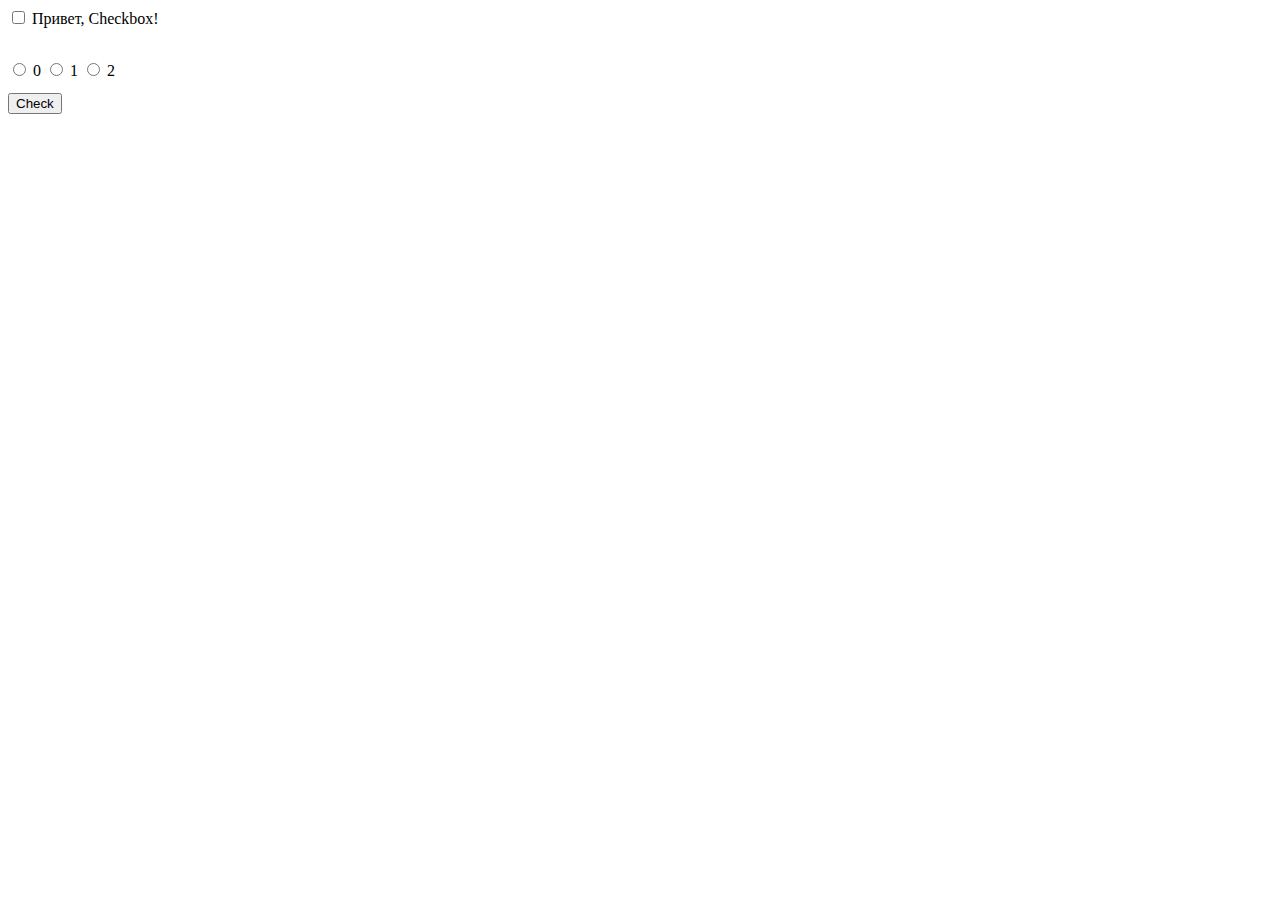
<file: 1. input/index.html>
<!DOCTYPE html>
<html lang="en">
<head>
  <meta charset="UTF-8">
  <meta name="viewport" content="width=device-width, initial-scale=1.0">
  <meta http-equiv="X-UA-Compatible" content="ie=edge">
  <title>JavaScript Tutorial</title>
  <link rel="stylesheet" href="style.css">
</head>
<body>
    <div class="checkbox">
      <label>
        <input type="checkbox" id="one"> Привет, Checkbox!
      </label>
    </div>

    <div class="radio">
      <input type="radio" name="r1" value="5"> 0
      <input type="radio" name="r1" value="53"> 1
      <input type="radio" name="r1" value="535"> 2
    </div>
    <div class="button">
      <button id="button">Check</button>
    </div>

    <script src="script.js"></script>
</body>
</html>
</file>
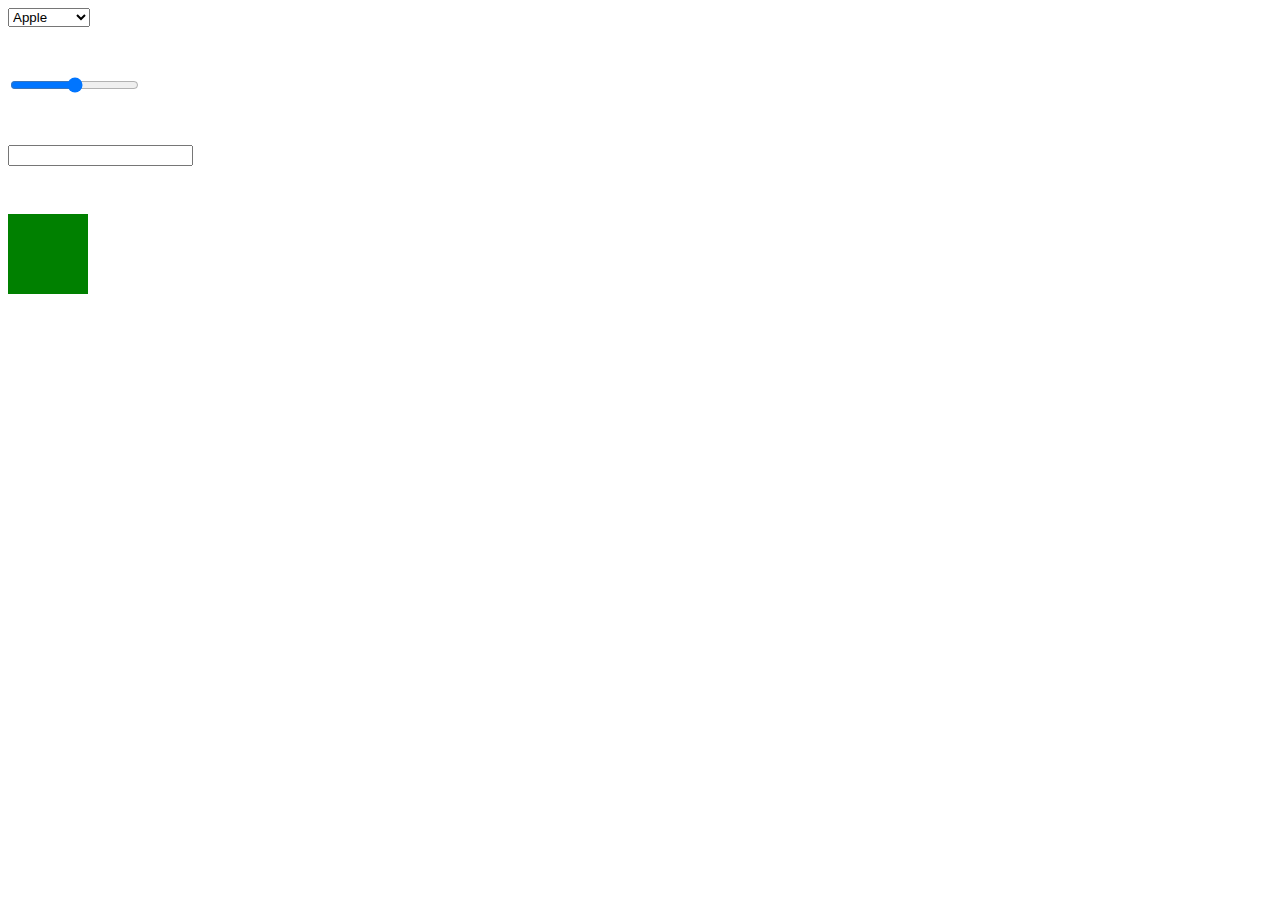
<file: 2. select/index.html>
<!DOCTYPE html>
<html lang="en">
<head>
  <meta charset="UTF-8">
  <meta name="viewport" content="width=device-width, initial-scale=1.0">
  <meta http-equiv="X-UA-Compatible" content="ie=edge">
  <title>JavaScript Tutorial</title>
  <link rel="stylesheet" href="style.css">
</head>
<body>
  <div class="select">
    <select id="mySelect">
      <option value="">Apple</option>
      <option value="">Orange</option>
      <option value="">Pineapple</option>
      <option value="">Banana</option>
    </select>  
  </div>
  <div class="range">
    <input type="range" min="0" max="100" step="2" id="range">
    <p id="p-range"></p>
    <div class="input">
      <input type="text" id="input-range">
    </div>
    <div id="test"></div>
  </div>
  
  <script src="script.js"></script>
</body>
</html>
</file>
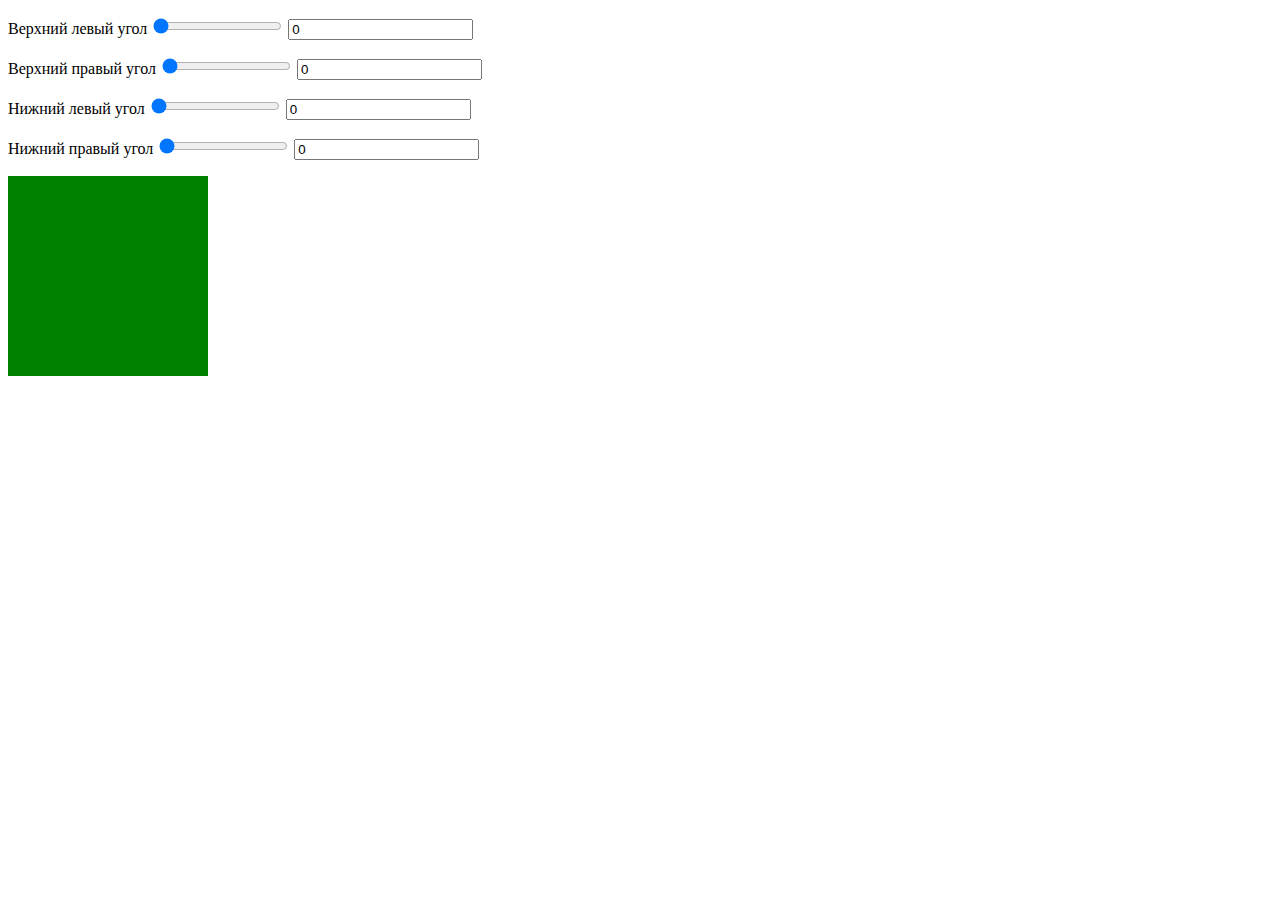
<file: 3. css-generator/index.html>
<!DOCTYPE html>
<html lang="en">
<head>
  <meta charset="UTF-8">
  <meta name="viewport" content="width=device-width, initial-scale=1.0">
  <meta http-equiv="X-UA-Compatible" content="ie=edge">
  <title>CSS Generator</title>
  <link rel="stylesheet" href="style.css">
</head>
<body>
  <div class="left-top-corner">
    <p> Верхний левый угол
      <input type="range" id="range-top-left" min="0" max="100" value="0" oninput="corner()">
      <input type="text" id="text-top-left" value="0">
    </p>
  </div>
  <div class="right-top-corner">
    <p> Верхний правый угол
      <input type="range" id="range-top-right" min="0" max="100" value="0" oninput="corner()">
      <input type="text" id="text-top-right" value="0">
    </p>
  </div>
  <div class="left-bottom-corner">
    <p> Нижний левый угол
      <input type="range" id="range-bottom-left" min="0" max="100" value="0" oninput="corner()">
      <input type="text" id="text-bottom-left" value="0">
    </p>
  </div>
  <div class="right-bottom-corner">
    <p> Нижний правый угол
      <input type="range" id="range-bottom-right" min="0" max="100" value="0" oninput="corner()">
      <input type="text" id="text-bottom-right" value="0">
    </p>
  </div>
  <div id="block"></div>

  <script src="script.js"></script>
</body>
</html>
</file>
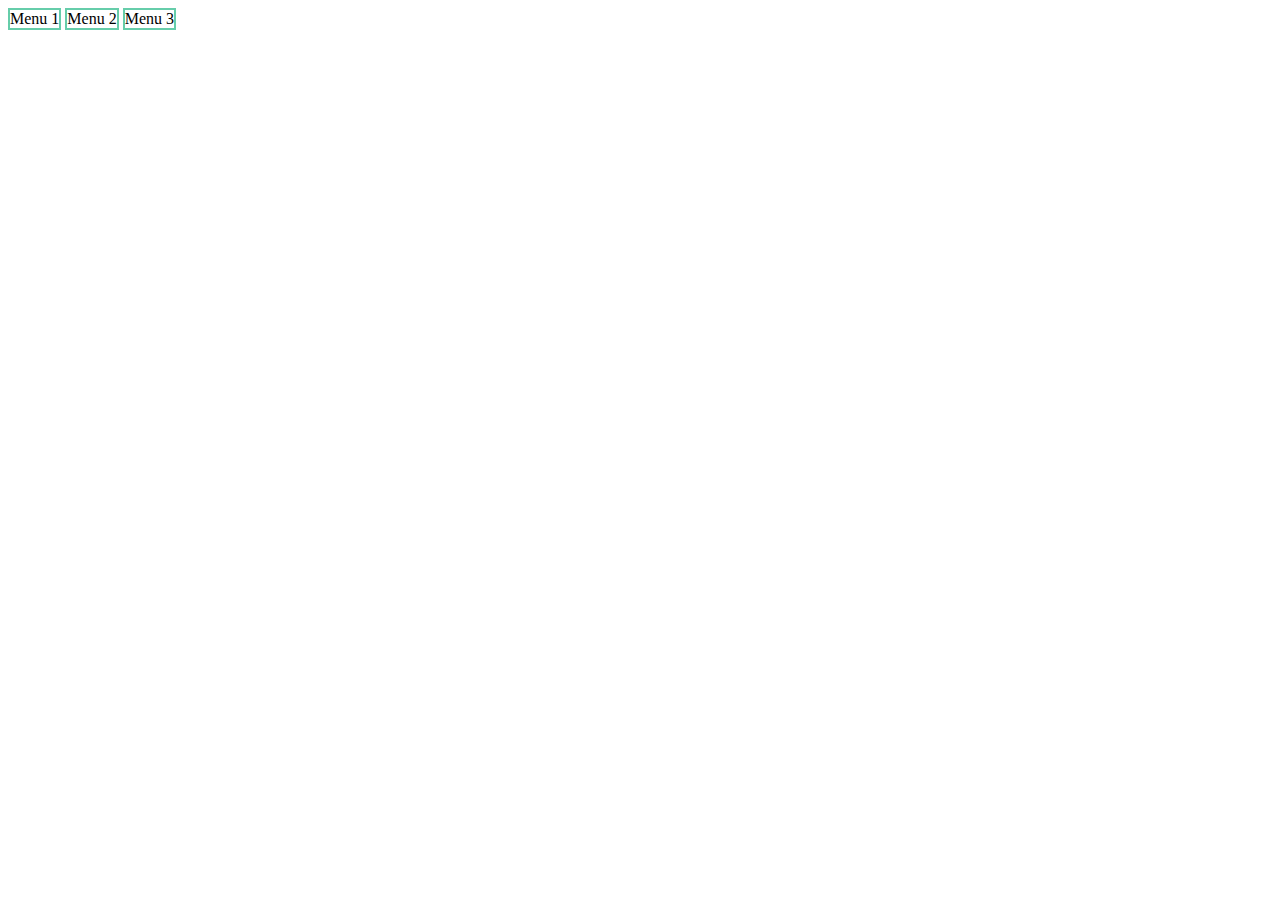
<file: 4. dropdown-menu/index.html>
<!DOCTYPE html>
<html lang="en">
<head>
  <meta charset="UTF-8">
  <meta name="viewport" content="width=device-width, initial-scale=1.0">
  <meta http-equiv="X-UA-Compatible" content="ie=edge">
  <title>Dropdown Menu</title>
  <link rel="stylesheet" href="style.css">
</head>
<body>
  <div id="nav">
    <div class="menu-item">
      Menu 1
      <div class="submenu">Submenu</div>
    </div>
    <div class="menu-item">
        Menu 2
      <div class="submenu">Submenu</div>
    </div>
    <div class="menu-item">
        Menu 3
      <div class="submenu">Submenu</div>
    </div>
  </div>

  <script src="script.js"></script>
</body>
</html>
</file>
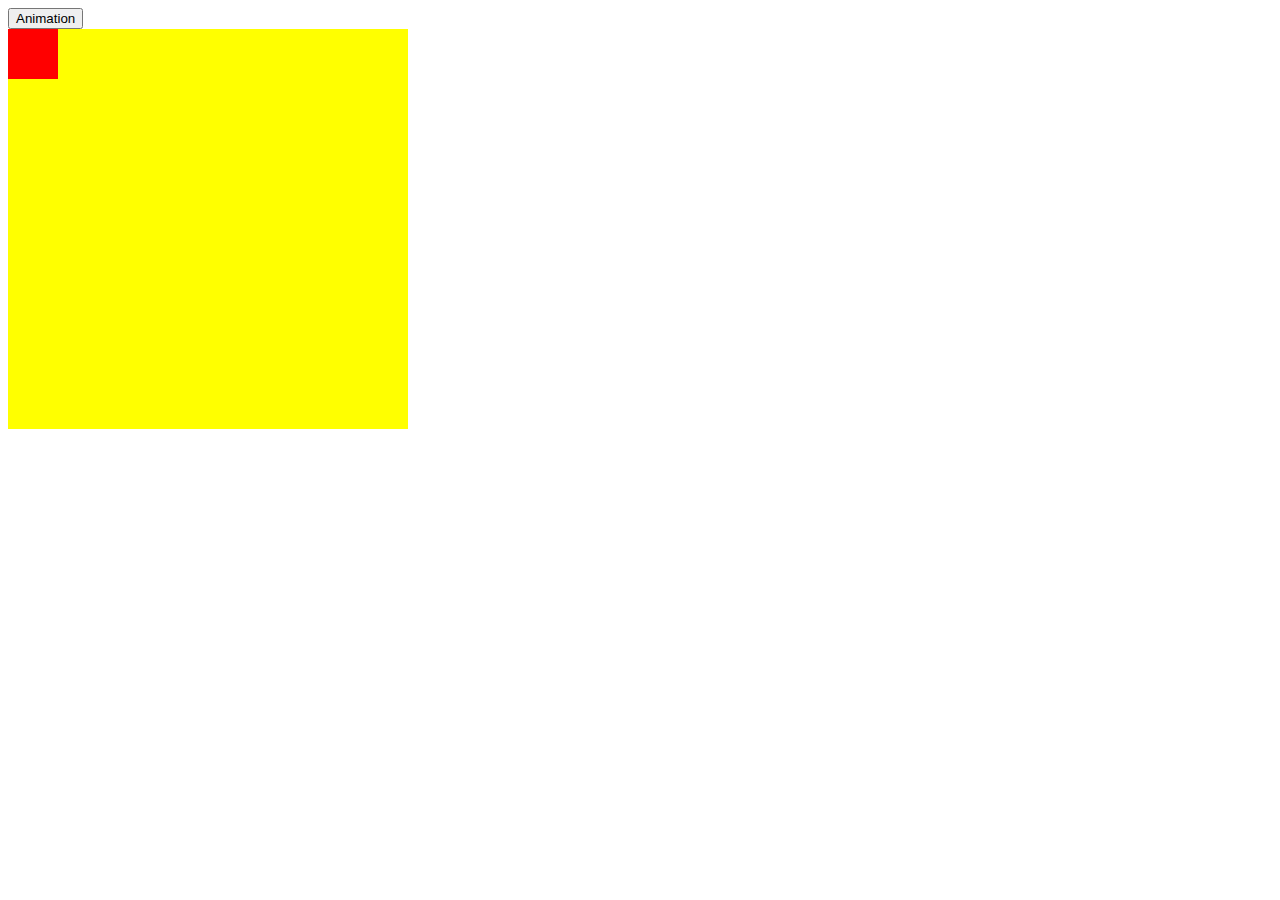
<file: 7. animation/index.html>
<!DOCTYPE html>
<html lang="en">
<head>
  <meta charset="UTF-8">
  <meta name="viewport" content="width=device-width, initial-scale=1.0">
  <meta http-equiv="X-UA-Compatible" content="ie=edge">
  <title>JS Animation</title>
  <link rel="stylesheet" href="style.css">
</head>
<body>
  <button id="button">Animation</button>
  <div id="container">
    <div id="animation"></div>
  </div>

  <script src="script.js"></script>
</body>
</html>
</file>
<file: 1. input/style.css>
.radio {
    margin-top: 2em;
}

button {
    margin-top: 1em;
}
</file>
<file: 2. select/style.css>
.range,
.input,
#test {
  margin-top: 3em;
}

#test {
  height: 5em;
  width: 5em;
  background: green;
}
</file>
<file: 3. css-generator/style.css>
#block  {
  width: 200px;
  height: 200px;
  background: green;
}
</file>
<file: 4. dropdown-menu/style.css>
.menu-item {
  border: 2px solid #66CDAA;
  display: inline-block;
  position: relative;
  cursor: pointer;
}

.menu-item .submenu {
  height: 40px;
  width: 120px;
  background: green;
  position: absolute;
  cursor: pointer;
}
</file>
<file: 7. animation/style.css>
#container {
  width: 400px;
  height: 400px;
  position: relative;
  background: yellow;
}
#animation {
  width: 50px;
  height: 50px;
  position: absolute;
  background: red;
}
</file>
